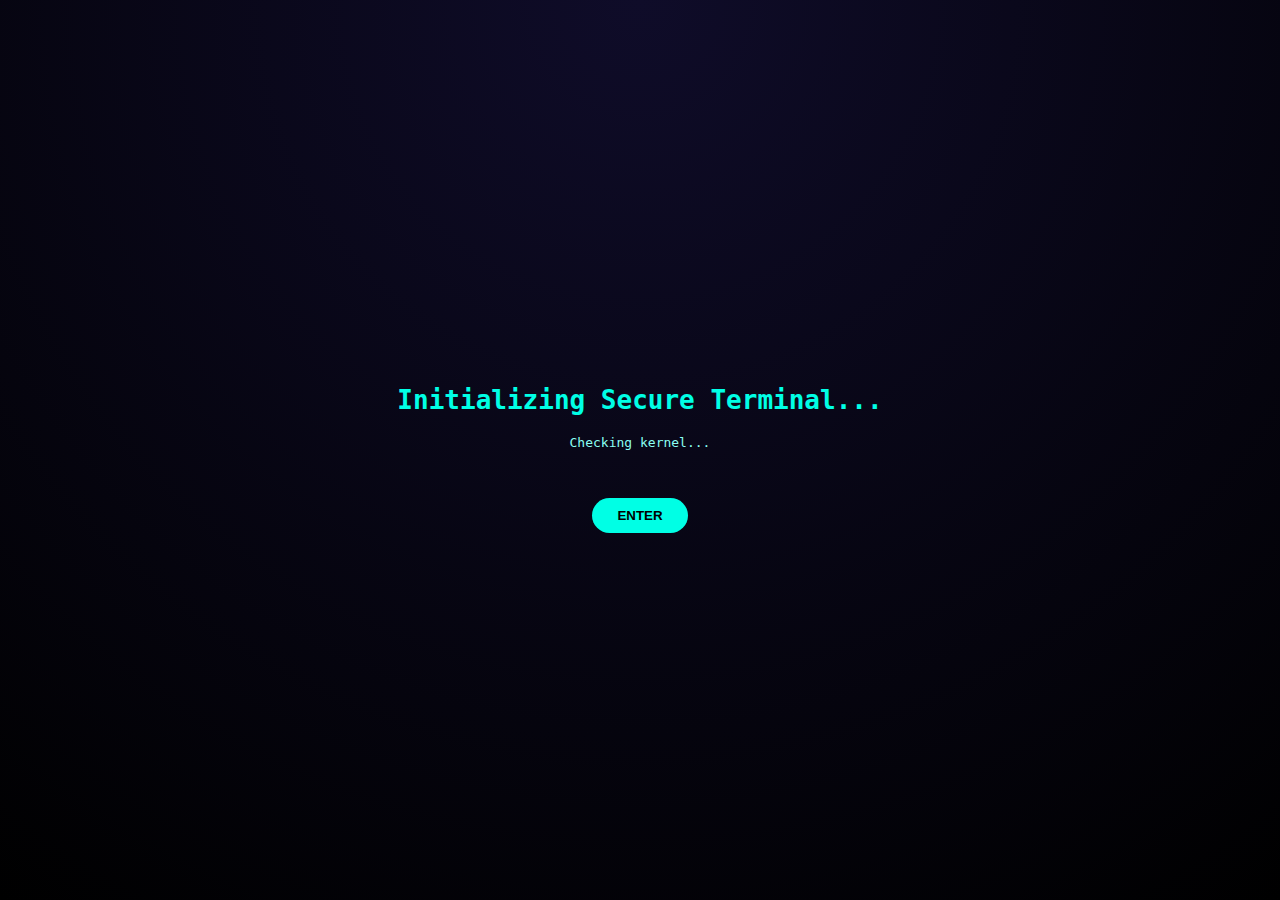
<file: index.html>
<!DOCTYPE html>
<html lang="id">
<head>
<meta charset="UTF-8">
<title>Secure System</title>

<style>
body{
margin:0;
height:100vh;
display:flex;
justify-content:center;
align-items:center;
background:radial-gradient(circle at top,#0f0c29,#000);
font-family:monospace;
color:#00ffe5;
overflow:hidden;
}

/* boot screen */
#boot{
text-align:center;
}

#typing{
margin-top:20px;
color:#8afff3;
min-height:40px;
}

/* login */
#login{
display:none;
text-align:center;
background:rgba(0,0,0,0.6);
padding:30px;
border-radius:20px;
box-shadow:0 0 30px #00ffe5;
}

input{
display:block;
margin:10px auto;
padding:10px;
width:200px;
background:#000;
color:#00ffe5;
border:1px solid #00ffe5;
border-radius:10px;
}

button{
padding:10px 25px;
margin-top:10px;
background:#00ffe5;
border:none;
border-radius:20px;
cursor:pointer;
font-weight:bold;
}
</style>
</head>

<body>

<div id="boot">
<h1>Initializing Secure Terminal...</h1>
<p id="typing"></p>
<button onclick="showLogin()">ENTER</button>
</div>

<div id="login">
<h2>Secure Login</h2>
<input id="user" placeholder="username">
<input id="pass" type="password" placeholder="password">
<button onclick="login()">LOGIN</button>
<p id="msg"></p>
</div>

<script>
let text="Checking kernel... OK | Memory... OK | Stealth Mode Active...";
let i=0;

function type(){
if(i<text.length){
document.getElementById("typing").innerHTML+=text.charAt(i);
i++;
setTimeout(type,40);
}
}
type();

function showLogin(){
document.getElementById("boot").style.display="none";
document.getElementById("login").style.display="block";
}

let USER="Fitri";
let PASS="sorrylate";

function login(){
let u=document.getElementById("user").value;
let p=document.getElementById("pass").value;

if(u===USER && p===PASS){
window.location="isi.html";
}else{
document.getElementById("msg").innerHTML="Access Denied!";
}
}
</script>

</body>
</html>
</file>
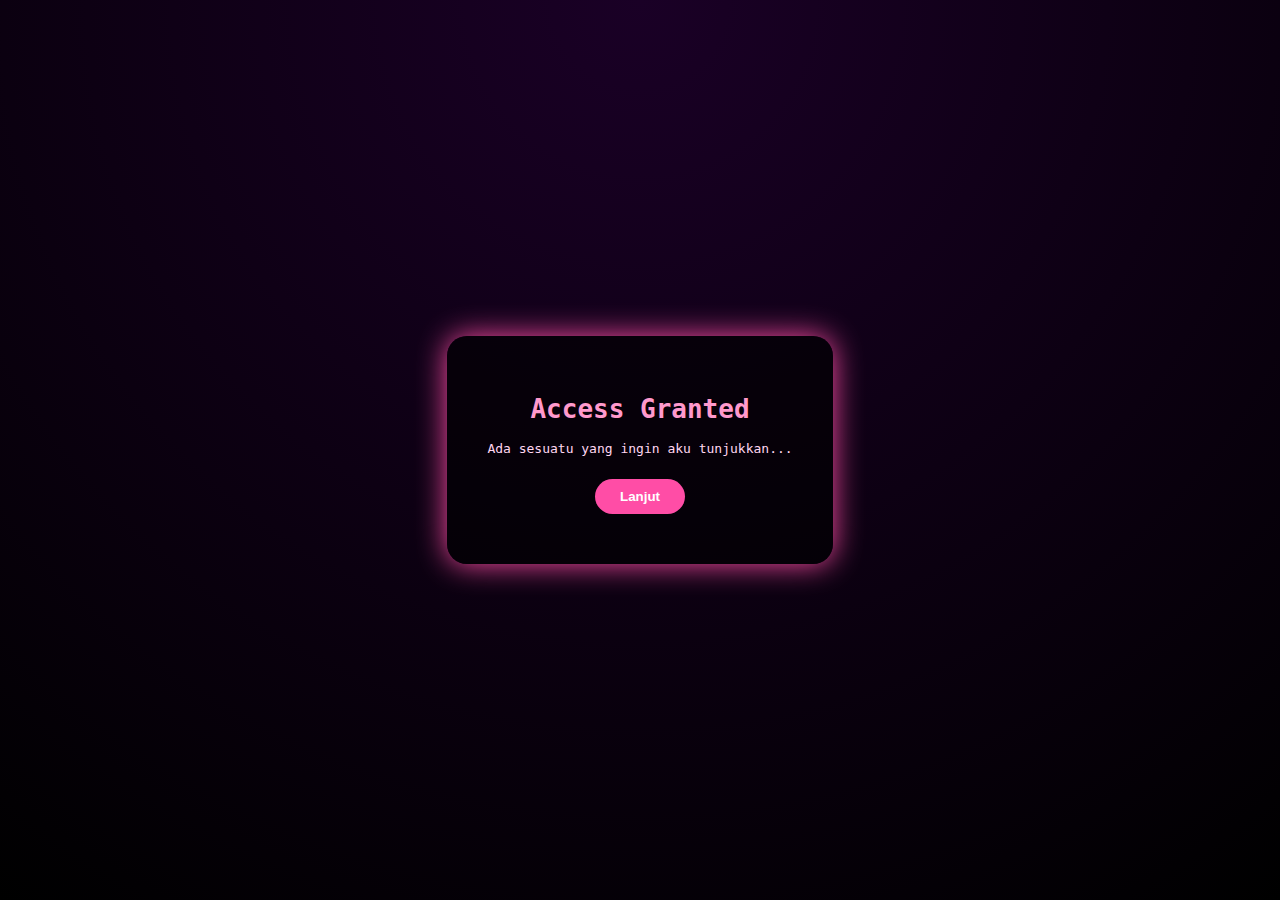
<file: isi.html>
<!DOCTYPE html>
<html lang="id">
<head>
<meta charset="UTF-8">
<title>Secure Message</title>

<style>
body{
margin:0;
height:100vh;
display:flex;
justify-content:center;
align-items:center;
background:radial-gradient(circle at top,#1a0026,#000);
font-family:monospace;
color:#ffd6f0;
text-align:center;
overflow:hidden;
}

/* kotak */
.box{
background:rgba(0,0,0,0.6);
padding:40px;
border-radius:20px;
box-shadow:0 0 30px #ff4da6;
display:none;
}

button{
padding:10px 25px;
margin:10px;
background:#ff4da6;
border:none;
border-radius:20px;
cursor:pointer;
color:white;
font-weight:bold;
}

h1{
color:#ff99cc;
}
</style>
</head>

<body>

<!-- layar 1 -->
<div id="step1" class="box" style="display:block">
<h1>Access Granted</h1>
<p>Ada sesuatu yang ingin aku tunjukkan...</p>
<button onclick="lanjut1()">Lanjut</button>
</div>

<!-- layar 2 -->
<div id="step2" class="box">
<h1>Kamu yakin mau lihat?</h1>
<button onclick="lanjut2()">Iya</button>
<button onclick="tidak()">Tidak</button>
</div>

<!-- layar 3 -->
<div id="step3" class="box">
<h1>Yakin banget?</h1>
<p>Ini bukan pesan biasa...</p>
<button onclick="romantis()">Aku yakin</button>
<button onclick="tidak()">Tidak</button>
</div>

<!-- layar romantis -->
<div id="romantis" class="box">
<h1>💫 Pesan Spesial 💫</h1>
<p>
Pesan untukmu dari kry:<br><br>
👋Halo ini aku kry, hari ini aku mau ngomong sesuatu.👉👈<br>
kamu itu adalah orang sudah membantuku saat ini ya meskipun aku tidak bisa membalasnya.<br><br>
jadi untuk membalasnya aku membuat ini untuk kamu dan aku mau mengucapkan selamat ulang tahun ya🥳, meskipun sudah lewat hehe😅. dan terimakasih sudah membantuku sampai sekarang, dan yah sekarangkan hari valentine aku cuma bisa mengucapkan happy valentine untuk kamu ya💐
</p>

<audio controls autoplay>
<source src="romantic.mp3">
</audio>
</div>

<!-- layar kalau tidak -->
<div id="thanks" class="box">
<h1>Terima kasih sudah membuka 😊</h1>
</div>

<script>
function lanjut1(){
document.getElementById("step1").style.display="none";
document.getElementById("step2").style.display="block";
}

function lanjut2(){
document.getElementById("step2").style.display="none";
document.getElementById("step3").style.display="block";
}

function romantis(){
document.getElementById("step3").style.display="none";
document.getElementById("romantis").style.display="block";
}

function tidak(){
document.getElementById("step1").style.display="none";
document.getElementById("step2").style.display="none";
document.getElementById("step3").style.display="none";
document.getElementById("romantis").style.display="none";
document.getElementById("thanks").style.display="block";
}
</script>

</body>
</html>
</file>
